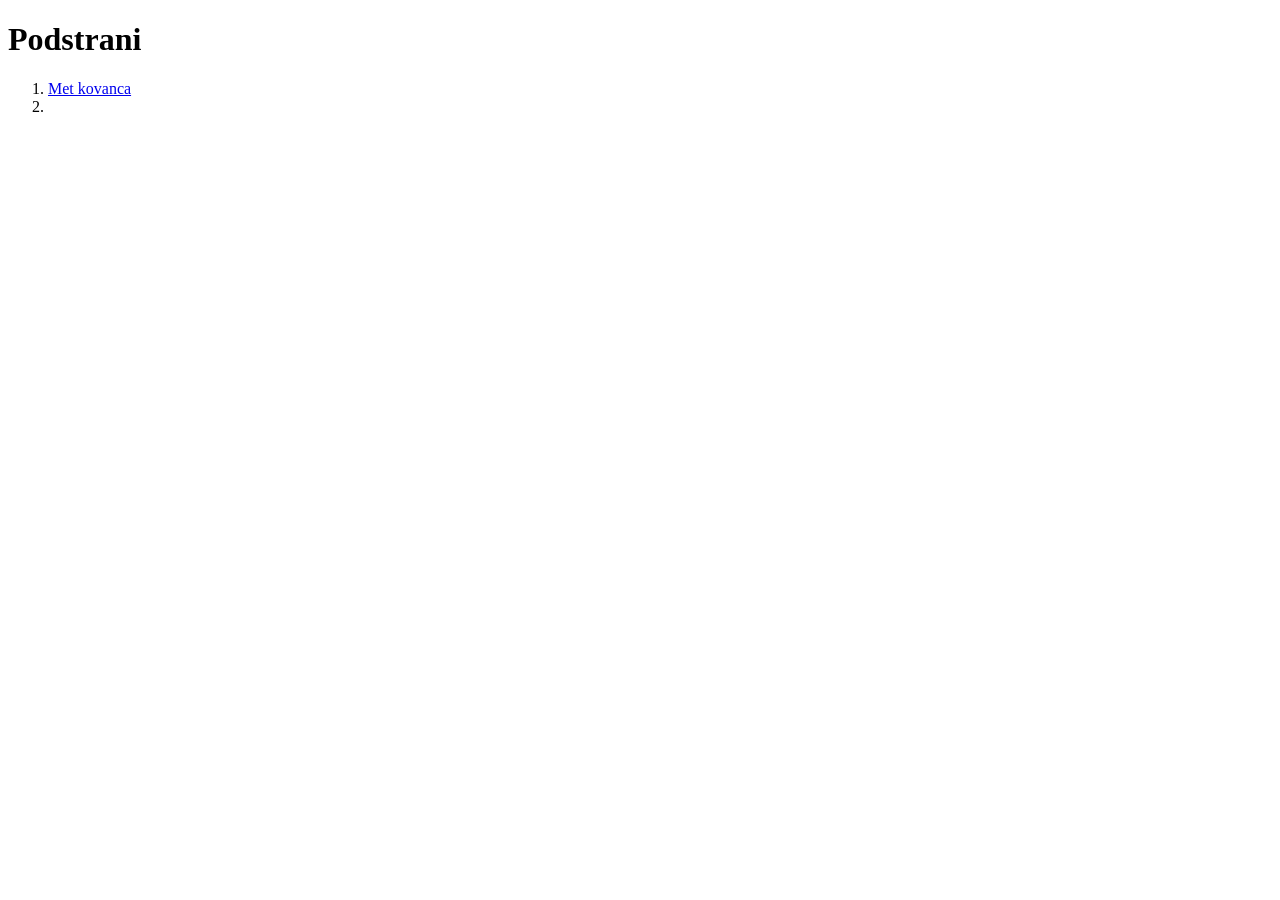
<file: FLASK/3-Asinhroni_klici/templates/index.html>
<!DOCTYPE html>
<html lang="sl">
<head>
    <meta charset="UTF-8">
    <title>Document</title>
</head>
<body>
    <h1>Podstrani</h1>
    <ol>
        <li><a href="/coinFlip"> Met kovanca</a></li>
        <li><a href=""></a></li>
    </ol>
</body>
</html>
</file>
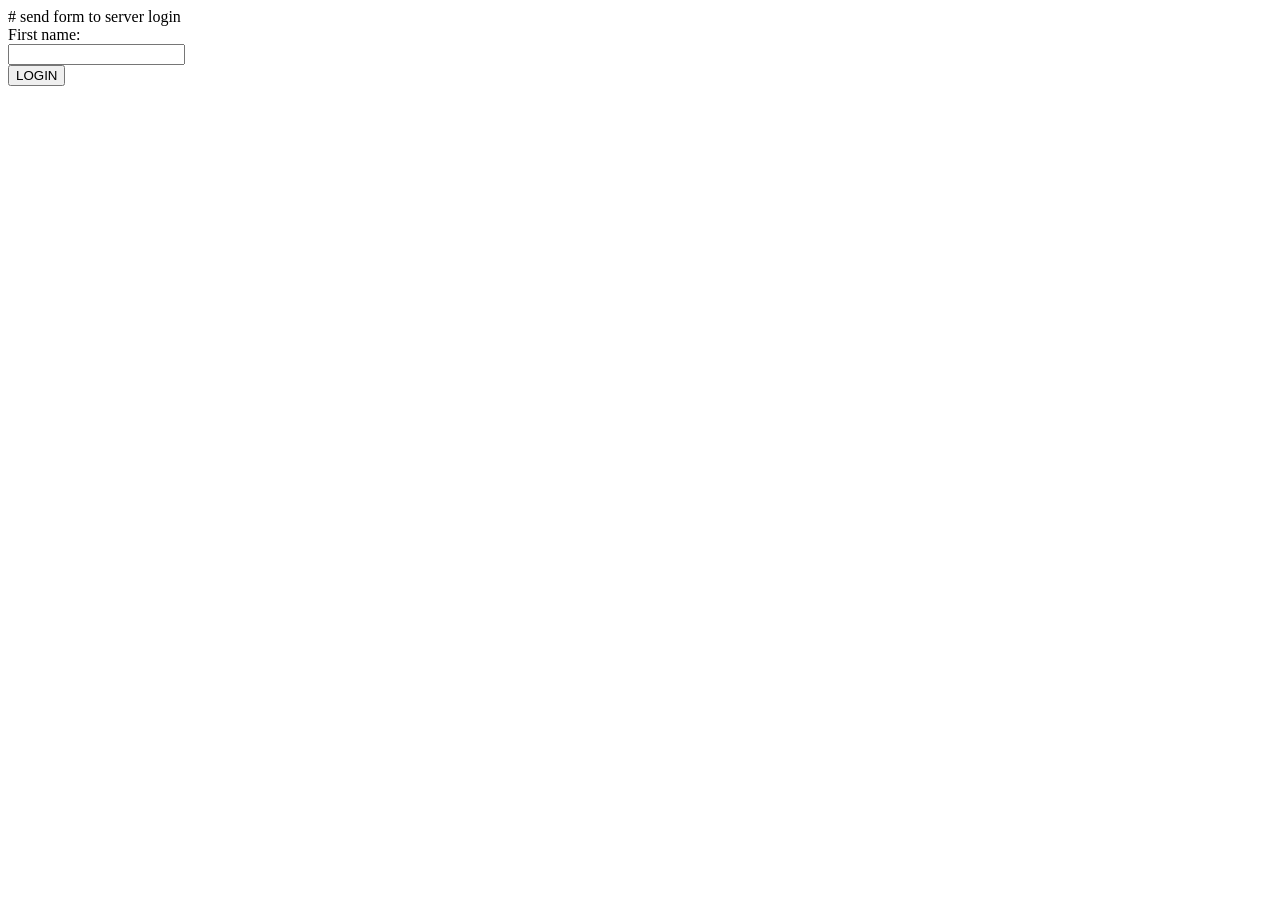
<file: FLASK/Methodes/templates/login.html>
<!DOCTYPE html>
<html lang="en">

<head>
    <meta charset="UTF-8">
    <meta name="viewport" content="width=device-width, initial-scale=1.0">
    <title>Document</title>
</head>

# send form to server login
<body>
    <form action="/login" method="post">
        <label for="fname">First name:</label><br>
        <input type="text" id="fname" name="fname"><br>
        <button type="submit">LOGIN</button>
    </form> 
</body>

</html>
</file>
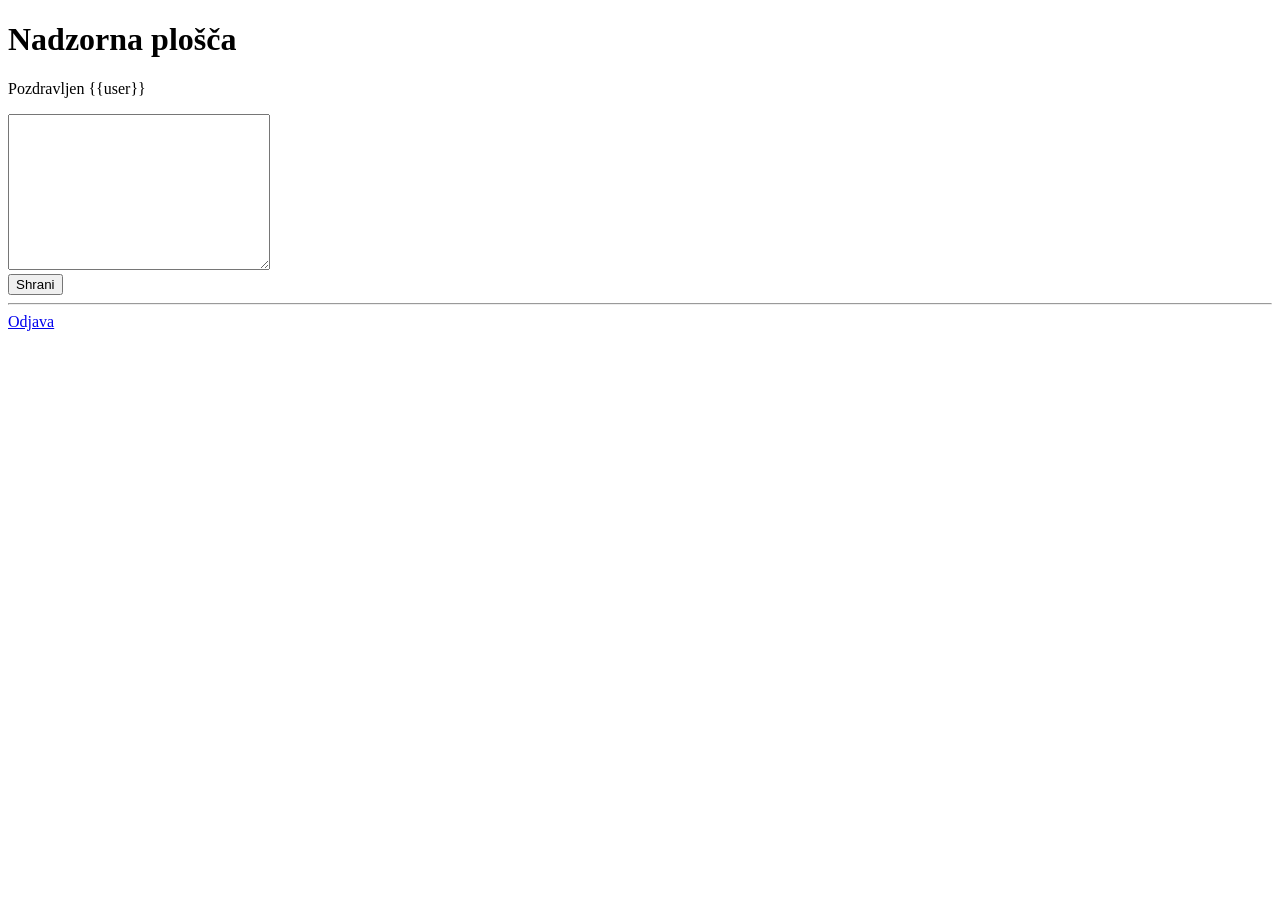
<file: FLASK/Session/templates/dashboard.html>
<!DOCTYPE html>
<html lang="sl">
<head>
    <meta charset="UTF-8">
    <meta name="viewport" content="width=device-width, initial-scale=1.0">
    <title>Dashboard</title>
</head>
<body>
    <h1>Nadzorna plošča</h1>
    <p>Pozdravljen {{user}}</p>
    <textarea name="" id="note" cols="30" rows="10"></textarea> <br>
    <button type="button">Shrani</button>
    <br> <hr>
    <a href="/logout">Odjava</a>
</body>
</html>
</file>
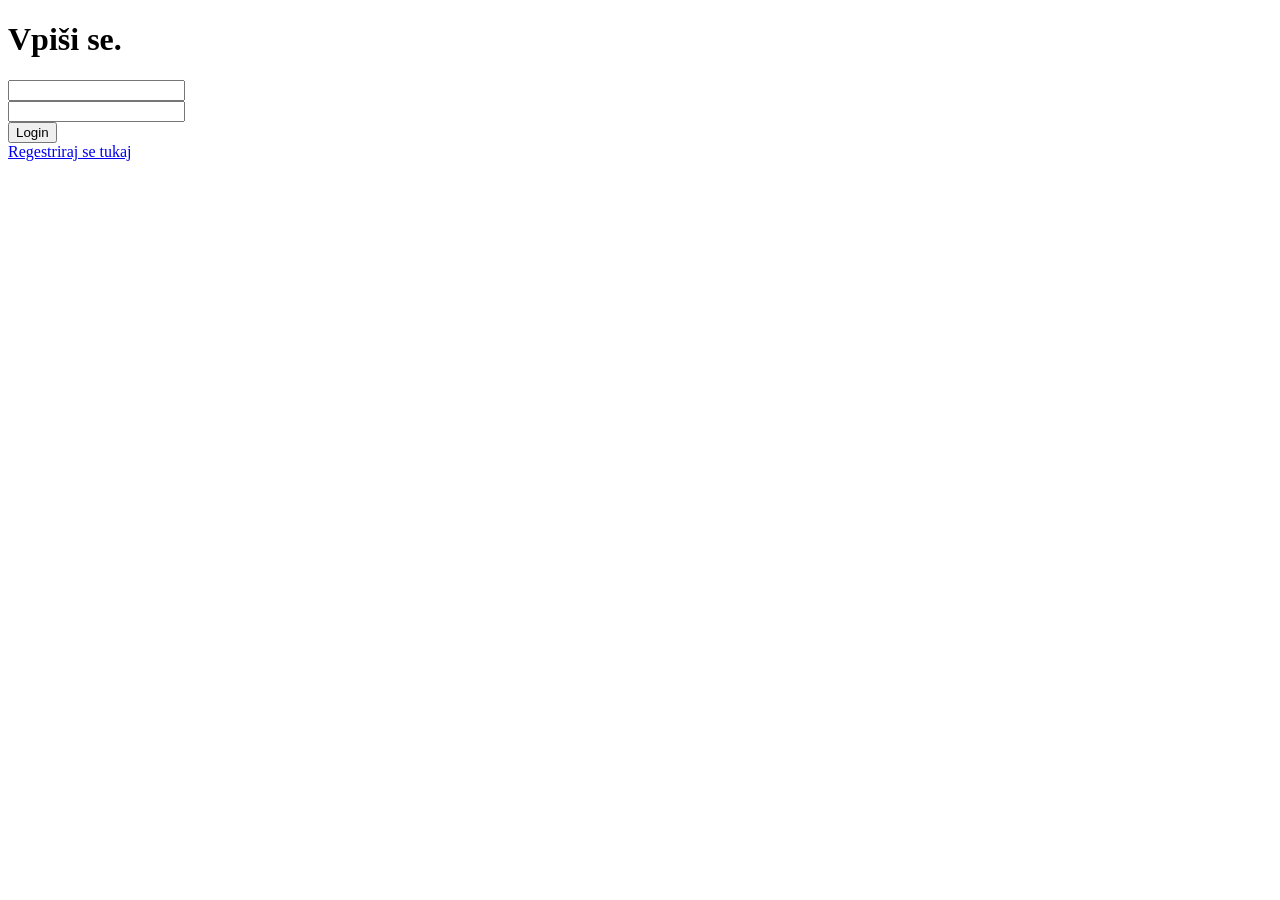
<file: FLASK/Session/templates/login.html>
<!DOCTYPE html>
<html lang="sl">
<head>
    <meta charset="UTF-8">
    <meta name="viewport" content="width=device-width, initial-scale=1.0">
    <title>Login</title>
</head>
<body>
    <h1>Vpiši se.</h1>
    <form action="/login" method="post">
            <input type="text" name="username"> <br>
            <input type="password" name="password"> <br>
            <button type="submit">Login</button>
    </form>
    <a href="/register">Regestriraj se tukaj</a>
</body>
</html>
</file>
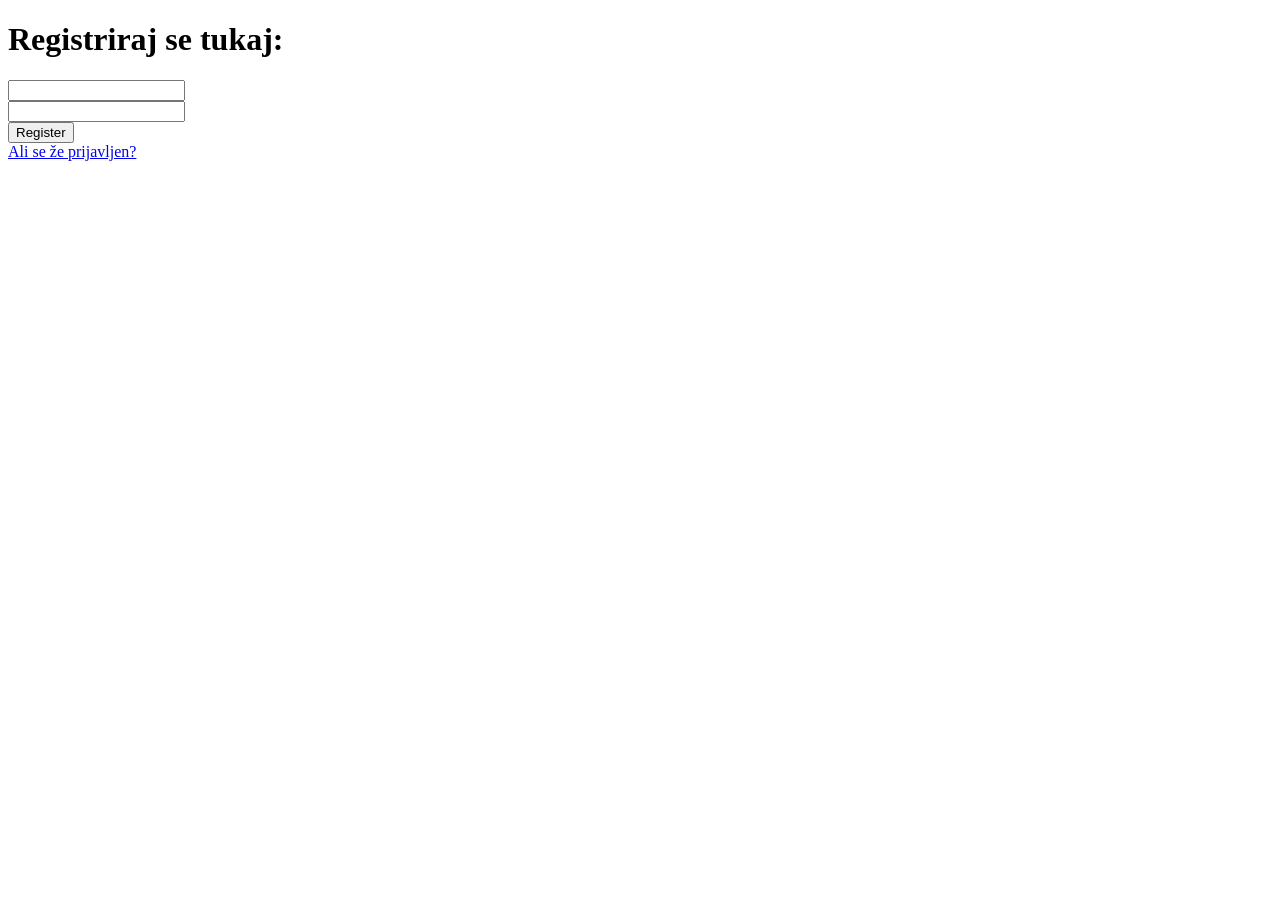
<file: FLASK/Session/templates/register.html>
<!DOCTYPE html>
<html lang="sl">
<head>
    <meta charset="UTF-8">
    <meta name="viewport" content="width=device-width, initial-scale=1.0">
    <title>Register</title>
</head>
<body>
    <h1>Registriraj se tukaj:</h1>
    <form action="/register" method="post">
            <input type="text" name="username"> <br>
            <input type="password" name="password"> <br>
            <button type="submit">Register</button>
    </form>
    <a href="/login">Ali se že prijavljen?</a>
</body>
</html>
</file>
